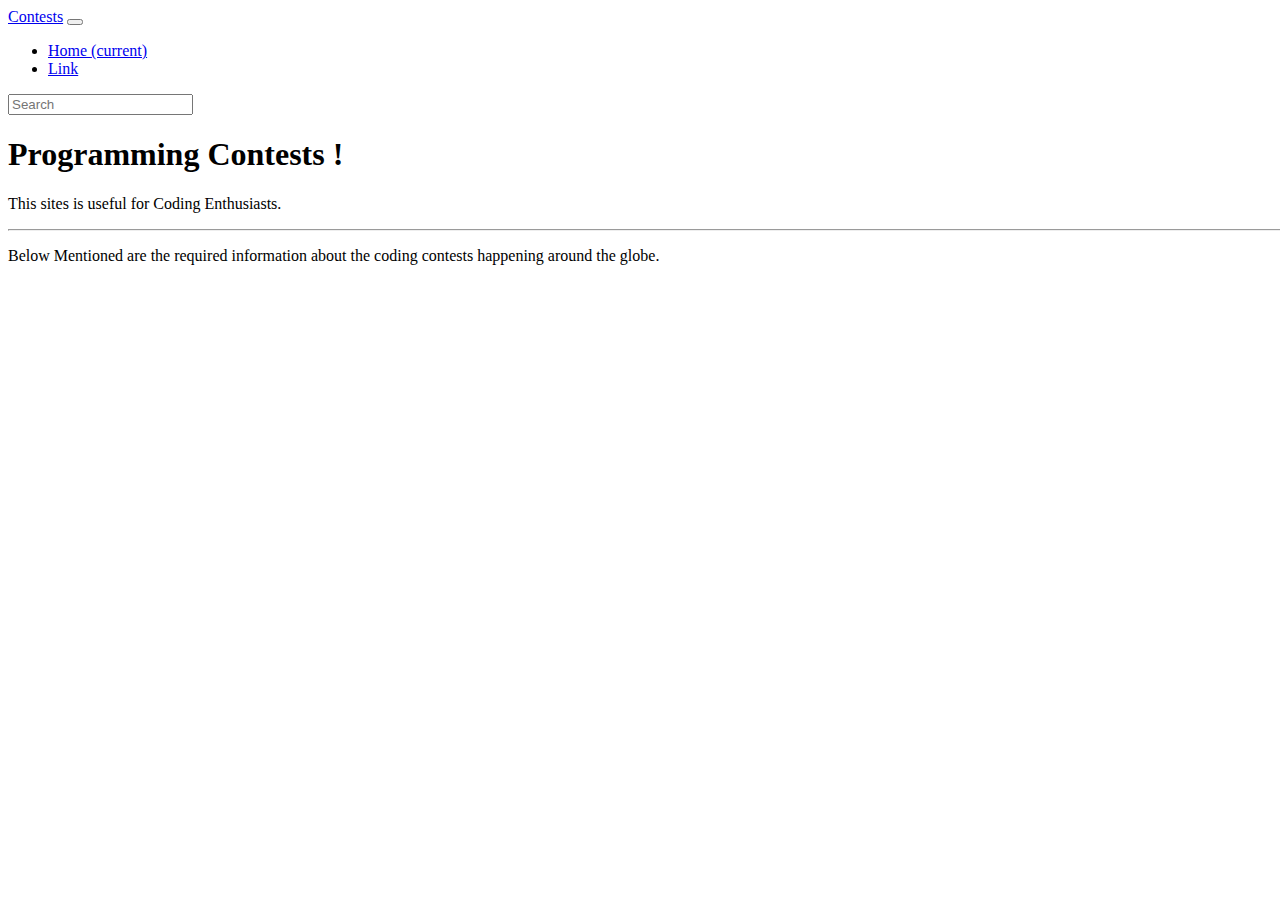
<file: index.html>
<!DOCTYPE html>
<html>

<head>
  <meta charset="utf-8">
  <meta name="viewport" content="width=device-width">
  <title>replit</title>
  <link href="style.css" rel="stylesheet" type="text/css" />
  <link rel="stylesheet" href="https://cdn.jsdelivr.net/npm/bootstrap@4.6.2/dist/css/bootstrap.min.css"
    integrity="sha384-xOolHFLEh07PJGoPkLv1IbcEPTNtaed2xpHsD9ESMhqIYd0nLMwNLD69Npy4HI+N" crossorigin="anonymous">
</head>

<body>
  <nav class="navbar navbar-expand-lg navbar-light bg-light">
    <a class="navbar-brand" href="#" onClick="e();return false;">Contests</a>
    <button class="navbar-toggler" type="button" data-toggle="collapse" data-target="#navbarSupportedContent"
      aria-controls="navbarSupportedContent" aria-expanded="false" aria-label="Toggle navigation">
      <span class="navbar-toggler-icon"></span>
    </button>

    <div class="collapse navbar-collapse" id="navbarSupportedContent">
      <ul class="navbar-nav mr-auto">
        <li class="nav-item active">
          <a class="nav-link" href="index.html">Home <span class="sr-only">(current)</span></a>
        </li>
        <li class="nav-item">
          <a class="nav-link" href="links.html">Link</a>
        </li>

      </ul>
      <form class="form-inline my-2 my-lg-0">
        <input id="searchbar" class="form-control mr-sm-2" type="search" placeholder="Search" aria-label="Search"
          oninput="search_contests()">

      </form>
    </div>
  </nav>


  <div class="container">
    <div class="jumbotron">
      <h1 class="display-4">Programming Contests !</h1>
      <p class="lead">This sites is useful for Coding Enthusiasts.</p>
      <hr class="my-4">
      <p>Below Mentioned are the required information about the coding contests happening around the globe.</p>

    </div>

    <div id="cardContainer" class="row" style="justify-content: center;" class="my-2 mx-2">

    </div>
  </div>
  <script src="script.js"></script>

  <!--
  This script places a badge on your repl's full-browser view back to your repl's cover
  page. Try various colors for the theme: dark, light, red, orange, yellow, lime, green,
  teal, blue, blurple, magenta, pink!
  -->
  <script src="https://cdn.jsdelivr.net/npm/jquery@3.5.1/dist/jquery.slim.min.js"
    integrity="sha384-DfXdz2htPH0lsSSs5nCTpuj/zy4C+OGpamoFVy38MVBnE+IbbVYUew+OrCXaRkfj"
    crossorigin="anonymous"></script>
  <script src="https://cdn.jsdelivr.net/npm/bootstrap@4.6.2/dist/js/bootstrap.bundle.min.js"
    integrity="sha384-Fy6S3B9q64WdZWQUiU+q4/2Lc9npb8tCaSX9FK7E8HnRr0Jz8D6OP9dO5Vg3Q9ct"
    crossorigin="anonymous"></script>
  <script src="https://replit.com/public/js/replit-badge.js" theme="blue" defer></script>
</body>

</html>
</file>
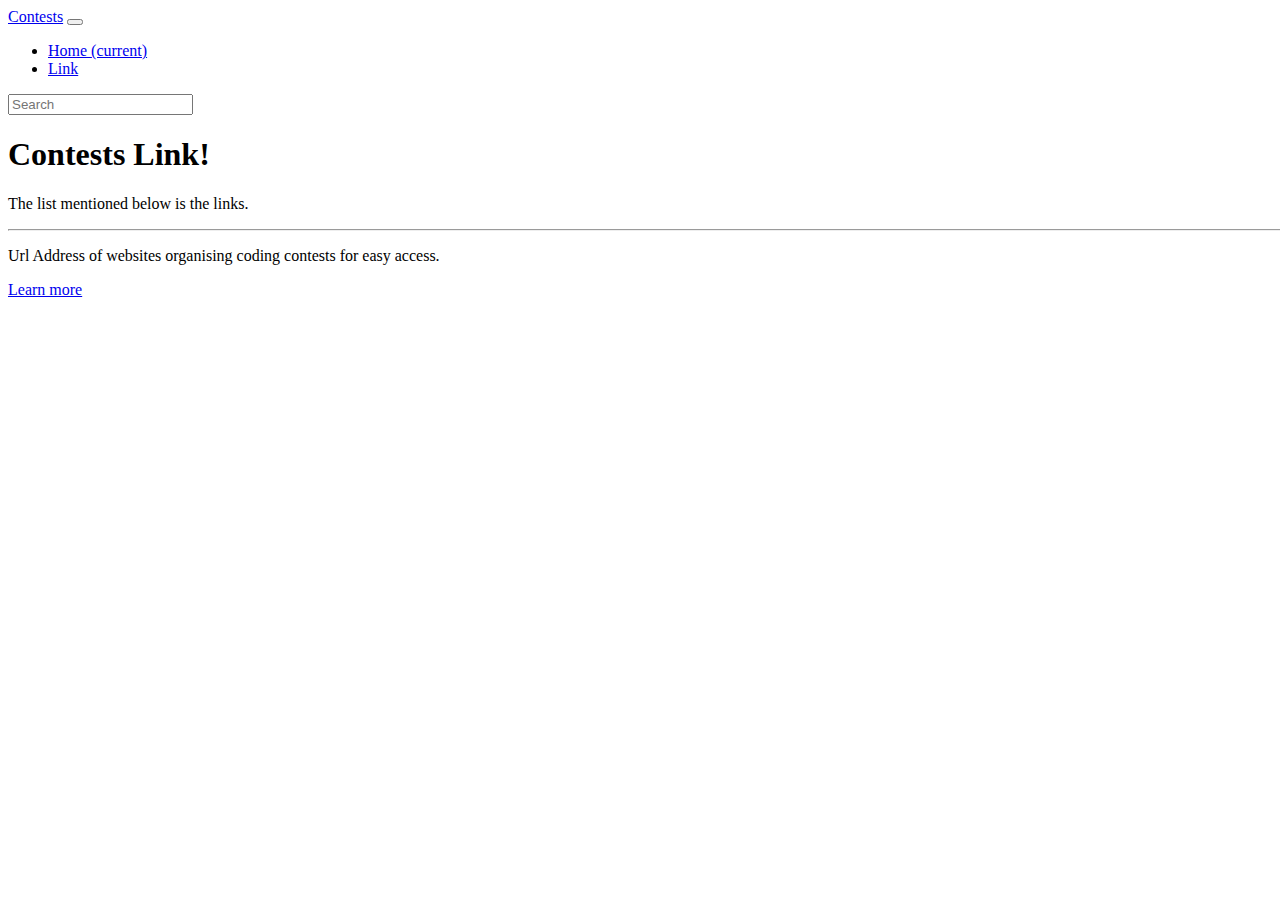
<file: links.html>
<!DOCTYPE html>
<html>

<head>
  <meta charset="utf-8">
  <meta name="viewport" content="width=device-width">
  <title>replit</title><link href="style.css" rel="stylesheet" type="text/css" />
  <link rel="stylesheet" href="https://cdn.jsdelivr.net/npm/bootstrap@4.6.2/dist/css/bootstrap.min.css"
    integrity="sha384-xOolHFLEh07PJGoPkLv1IbcEPTNtaed2xpHsD9ESMhqIYd0nLMwNLD69Npy4HI+N" crossorigin="anonymous">
</head>

<body>
  <nav class="navbar navbar-expand-lg navbar-light bg-light">
    <a class="navbar-brand" href="#">Contests</a>
    <button class="navbar-toggler" type="button" data-toggle="collapse" data-target="#navbarSupportedContent"
      aria-controls="navbarSupportedContent" aria-expanded="false" aria-label="Toggle navigation">
      <span class="navbar-toggler-icon"></span>
    </button>

    <div class="collapse navbar-collapse" id="navbarSupportedContent">
      <ul class="navbar-nav mr-auto">
        <li class="nav-item active">
          <a class="nav-link" href="index.html">Home <span class="sr-only">(current)</span></a>
        </li>
        <li class="nav-item">
          <a class="nav-link" href="links.html">Link</a>
        </li>

      </ul>
      <form class="form-inline my-2 my-lg-0">
       <input id = "searchbar" class="form-control mr-sm-2" type="search" placeholder="Search" aria-label="Search" onkeyup = "search_links()">
        
      </form>
    </div>
  </nav>


  <div class="container">
    <div class="jumbotron">
      <h1 class="display-4">Contests Link!</h1>
      <p class="lead">The list mentioned below is the links.</p>
      <hr class="my-4">
      <p>Url Address of websites organising coding contests for easy access.</p>
      <a class="btn btn-primary btn-lg" href="#" role="button">Learn more</a>
    </div>

    <div id="cardContainer" class="row" style="justify-content: center;">

    </div>
  </div>

  <script src="script2.js"></script>

 <!--
  This script places a badge on your repl's full-browser view back to your repl's cover
  page. Try various colors for the theme: dark, light, red, orange, yellow, lime, green,
  teal, blue, blurple, magenta, pink!
  -->
  <script src="https://replit.com/public/js/replit-badge.js" theme="blue" defer></script> 
</body>

</html>
</file>
<file: style.css>
html, body {
  height: 100%;
  width: 100%;
}

cardContainer{
  
}
</file>
